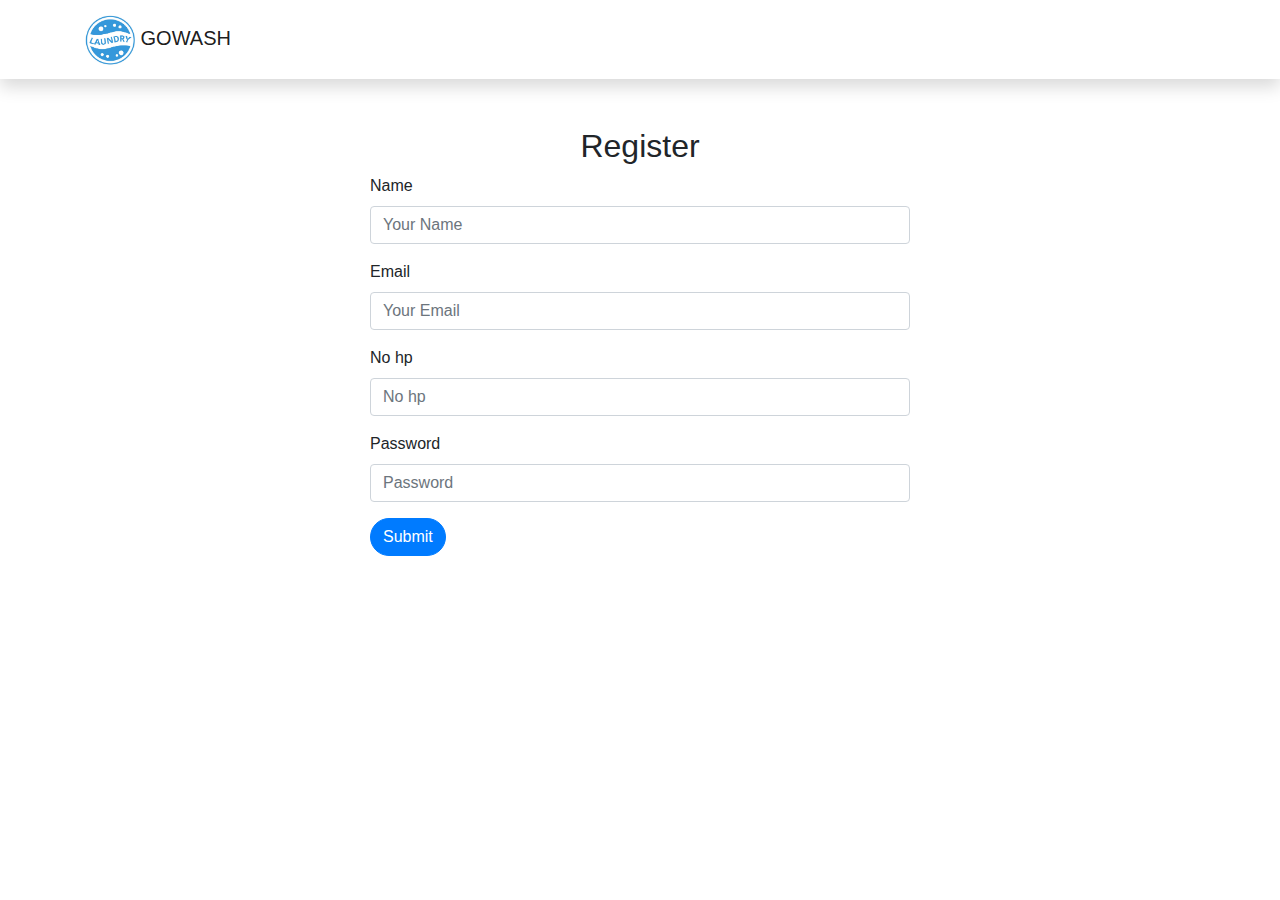
<file: index.html>
<!DOCTYPE html>
<html lang="en">
  <head>
    <meta charset="UTF-8" />
    <meta name="viewport" content="width=device-width, initial-scale=1.0" />
    <title>GOWASH</title>
    <link
      rel="stylesheet"
      href="https://stackpath.bootstrapcdn.com/bootstrap/4.5.2/css/bootstrap.min.css"
    />
  </head>
  <body>
    <!-- Navigation Bar (optional) -->
    <nav class="navbar navbar-expand-lg bg-white shadow  navbar-light bg-light navbar">
      <div class="container">
        <a href="" class="navbar-brand">
            <img src="laundry logo1.jpg" width="50" height class="d-line-block alingn-text-top" > GOWASH
        </a>
      </div>
    </nav>

    <!-- Contact Form Section -->
    <section class="py-5">
      <div class="container">
        <div class="row">
          <div class="col-md-6 offset-md-3">
            <h2 class="text-center">Register</h2>
            <form action="web.html">
              <div class="form-group">
                <label for="name"> Name</label>
                <input
                  type="text"
                  class="form-control"
                  id="name"
                  placeholder="Your Name"
                  required
                />
              </div>
              <div class="form-group">
                <label for="email"> Email</label>
                <input
                  type="email"
                  class="form-control"
                  id="email"
                  placeholder="Your Email"
                  required
                />
              </div>
              <div class="form-group">
                <label for="no hp">No hp</label>
                <input
                  type="No hp"
                  class="form-control"
                  id="No hp"
                  placeholder="No hp"
                  required />
              </div>
              <div class="form-group">
                <label for="password">Password</label>
                <input
                  type="Password"
                  class="form-control"
                  id="Password"
                  placeholder="Password"
                  required />
              </div>
              <button type="submit" class="btn btn-primary rounded-pill">
                Submit
              </button>
            </form>
          </div>
        </div>
      </div>
    </section>

    <script src="https://code.jquery.com/jquery-3.5.1.slim.min.js"></script>
    <script src="https://cdn.jsdelivr.net/npm/@popperjs/core@2.9.3/dist/umd/popper.min.js"></script>
    <script src="https://stackpath.bootstrapcdn.com/bootstrap/4.5.2/js/bootstrap.min.js"></script>
 </body>
</html>
</file>
